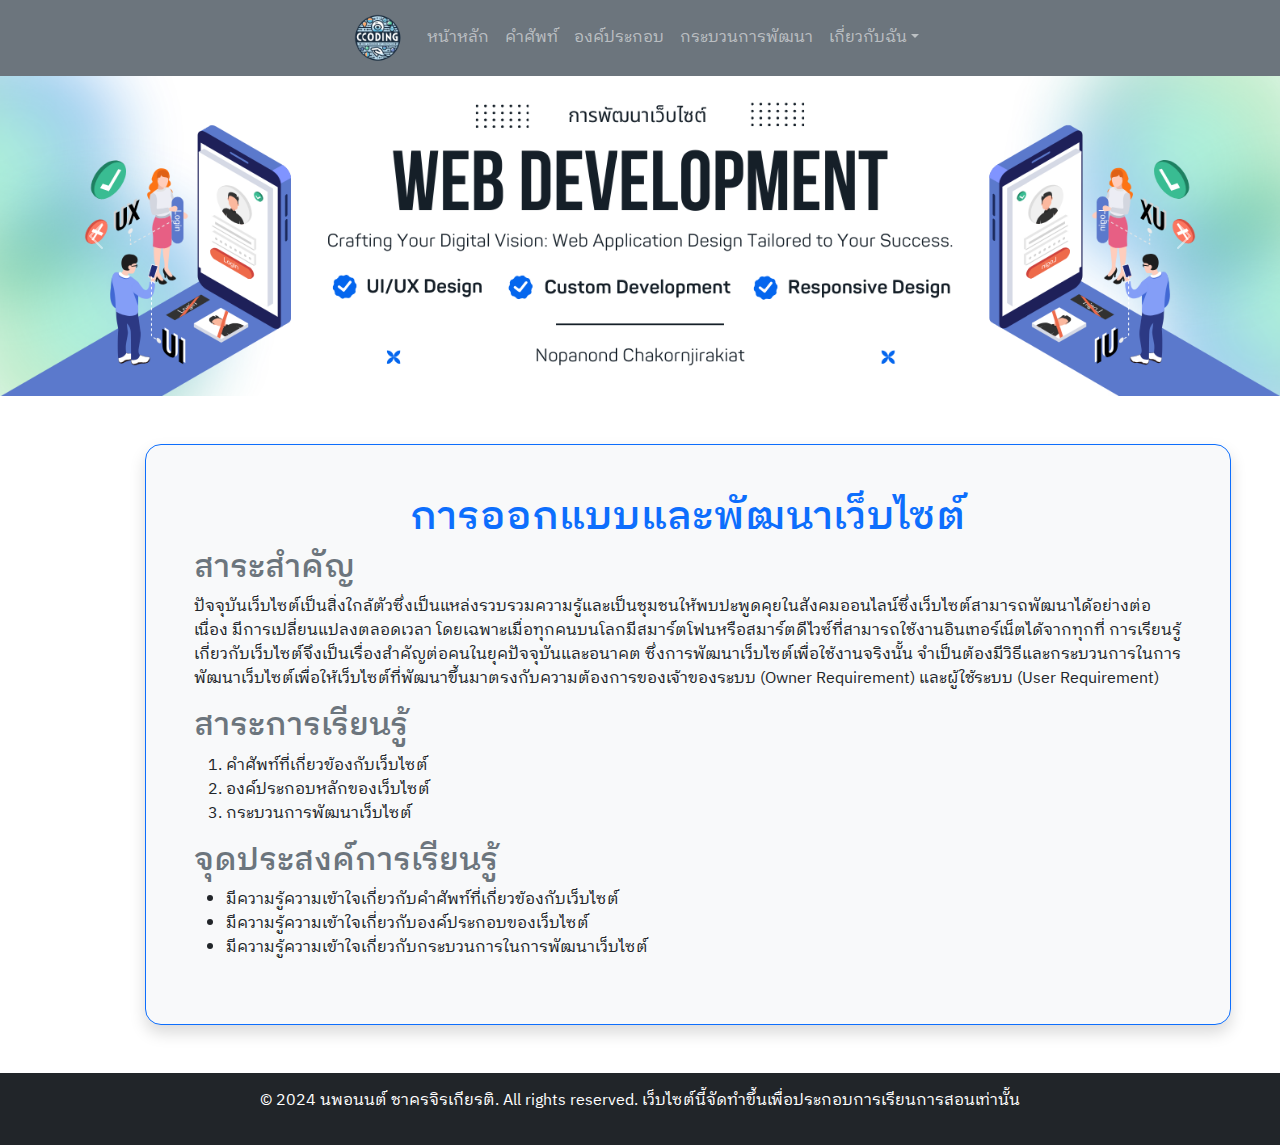
<file: index.html>
<!DOCTYPE html>
<html lang="en">
  <head>
    <title>โค้ดดิ้ง ภาษาแห่งอนาคต (Coding for Future)</title>
    <!-- Required meta tags -->
    <meta charset="utf-8" />
    <meta
      name="viewport"
      content="width=device-width, initial-scale=1, shrink-to-fit=no"
    />

    <!-- Bootstrap CSS v5.2.1 -->
    <link href="css/bootstrap.min.css" rel="stylesheet" />

    <!-- CSS-->
    <link href="css/style.css" rel="stylesheet" />

    <!-- Font -->
    <link rel="preconnect" href="https://fonts.googleapis.com" />
    <link rel="preconnect" href="https://fonts.gstatic.com" crossorigin />
    <link
      href="https://fonts.googleapis.com/css2?family=IBM+Plex+Sans+Thai+Looped:wght@100;200;300;400;500;600;700&display=swap"
      rel="stylesheet"
    />
  </head>

  <body>
    <header>
      <!--Nav Bar ส่วนนำทาง -->
      <nav
        class="navbar navbar-expand-sm bg-secondary navbar-dark justify-content-center"
      >
        <div class="navbar-nav">
          <a class="navbar-brand" href="index.html"
            ><img src="images/logo.png" alt="Logo" height="50" />
          </a>
          <button
            class="navbar-toggler"
            type="button"
            data-bs-toggle="collapse"
            data-bs-target="#collapsibleNavbar"
          >
            <span class="navbar-toggler-icon"></span>
          </button>
          <div class="collapse navbar-collapse" id="collapsibleNavbar">
            <ul class="navbar-nav">
              <li class="nav-item">
                <a class="nav-link" href="index.html">หน้าหลัก</a>
              </li>
              <li class="nav-item">
                <a class="nav-link" href="technology.html">คำศัพท์</a>
              </li>
              <li class="nav-item">
                <a class="nav-link" href="carrer.html">องค์ประกอบ</a>
              </li>
              <li class="nav-item">
                <a class="nav-link" href="benefit.html">กระบวนการพัฒนา</a>
              </li>
              <li class="nav-item dropdown">
                <a
                  class="nav-link dropdown-toggle"
                  href="#"
                  role="button"
                  data-bs-toggle="dropdown"
                  >เกี่ยวกับฉัน</a
                >
                <ul class="dropdown-menu">
                  <li>
                    <a class="dropdown-item" href="resume.html"
                      >ประวัติส่วนตัว</a
                    >
                  </li>
                  <li>
                    <a class="dropdown-item" href="education.html">การศึกษา</a>
                  </li>
                  <li>
                    <a class="dropdown-item" href="contact.html">การติดต่อ</a>
                  </li>
                </ul>
              </li>
            </ul>
          </div>
        </div>
      </nav>

      <!--Banner-->
      <!-- Carousel -->
      <div id="demo" class="carousel slide" data-bs-ride="carousel">
        <!-- The slideshow/carousel -->
        <div class="carousel-inner">
          <div class="carousel-item active">
            <img
              src="images/banner-1.png"
              alt="Banner 1"
              class="d-block w-100"
            />
          </div>
          <div class="carousel-item">
            <img
              src="images/banner-2.png"
              alt="Banner 2"
              class="d-block w-100"
            />
          </div>
        </div>

        <!-- Left and right controls/icons -->
        <button
          class="carousel-control-prev"
          type="button"
          data-bs-target="#demo"
          data-bs-slide="prev"
        >
          <span class="carousel-control-prev-icon"></span>
        </button>
        <button
          class="carousel-control-next"
          type="button"
          data-bs-target="#demo"
          data-bs-slide="next"
        >
          <span class="carousel-control-next-icon"></span>
        </button>
      </div>
    </header>

    <main class="row">
      <div class="col-md-1"></div>

      <div
        class="col-md-10 bg-light border border-primary rounded-4 m-5 p-5 shadow"
      >
        <h1 class="text-primary text-center">การออกแบบและพัฒนาเว็บไซต์</h1>
        <h2 class="text-secondary">สาระสำคัญ</h2>
        <p>
          ปัจจุบันเว็บไซต์เป็นสิ่งใกล้ตัวซึ่งเป็นแหล่งรวบรวมความรู้และเป็นชุมชนให้พบปะพูดคุยในสังคมออนไลน์ซึ่งเว็บไซต์สามารถพัฒนาได้อย่างต่อเนื่อง
          มีการเปลี่ยนแปลงตลอดเวลา
          โดยเฉพาะเมื่อทุกคนบนโลกมีสมาร์ตโฟนหรือสมาร์ตดีไวซ์ที่สามารถใช้งานอินเทอร์เน็ตได้จากทุกที่
          การเรียนรู้เกี่ยวกับเว็บไซต์จึงเป็นเรื่องสำคัญต่อคนในยุคปัจจุบันและอนาคต
          ซึ่งการพัฒนาเว็บไซต์เพื่อใช้งานจริงนั้น
          จำเป็นต้องมีวิธีและกระบวนการในการพัฒนาเว็บไซต์เพื่อให้เว็บไซต์ที่พัฒนาขึ้นมาตรงกับความต้องการของเจ้าของระบบ
          (Owner Requirement) และผู้ใช้ระบบ (User Requirement)
        </p>
        <h2 class="text-secondary">สาระการเรียนรู้</h2>
        <ol>
          <li>คำศัพท์ที่เกี่ยวข้องกับเว็บไซต์</li>
          <li>องค์ประกอบหลักของเว็บไซต์</li>
          <li>กระบวนการพัฒนาเว็บไซต์</li>
        </ol>
        <h2 class="text-secondary">จุดประสงค์การเรียนรู้</h2>
        <ul>
          <li>มีความรู้ความเข้าใจเกี่ยวกับคำศัพท์ที่เกี่ยวข้องกับเว็บไซต์</li>
          <li>มีความรู้ความเข้าใจเกี่ยวกับองค์ประกอบของเว็บไซต์</li>
          <li>มีความรู้ความเข้าใจเกี่ยวกับกระบวนการในการพัฒนาเว็บไซต์</li>
        </ul>
      </div>

      <div class="col-md-1"></div>
    </main>

    <!-- Footer -->
    <footer class="bg-dark text-white text-center py-3">
      <div class="container">
        <p>
          &copy; 2024 นพอนนต์ ชาครจิรเกียรติ. All rights reserved.
          เว็บไซต์นี้จัดทำขึ้นเพื่อประกอบการเรียนการสอนเท่านั้น
        </p>
      </div>
    </footer>
    <!-- Bootstrap JavaScript Libraries -->
    <script
      src="https://cdn.jsdelivr.net/npm/@popperjs/core@2.11.8/dist/umd/popper.min.js"
      integrity="sha384-I7E8VVD/ismYTF4hNIPjVp/Zjvgyol6VFvRkX/vR+Vc4jQkC+hVqc2pM8ODewa9r"
      crossorigin="anonymous"
    ></script>

    <script src="js/bootstrap.min.js"></script>
  </body>
</html>
</file>
<file: css/style.css>
body{
    font-family: "IBM Plex Sans Thai Looped", sans-serif;
    font-weight: 400;
    font-style: normal;
}
</file>
